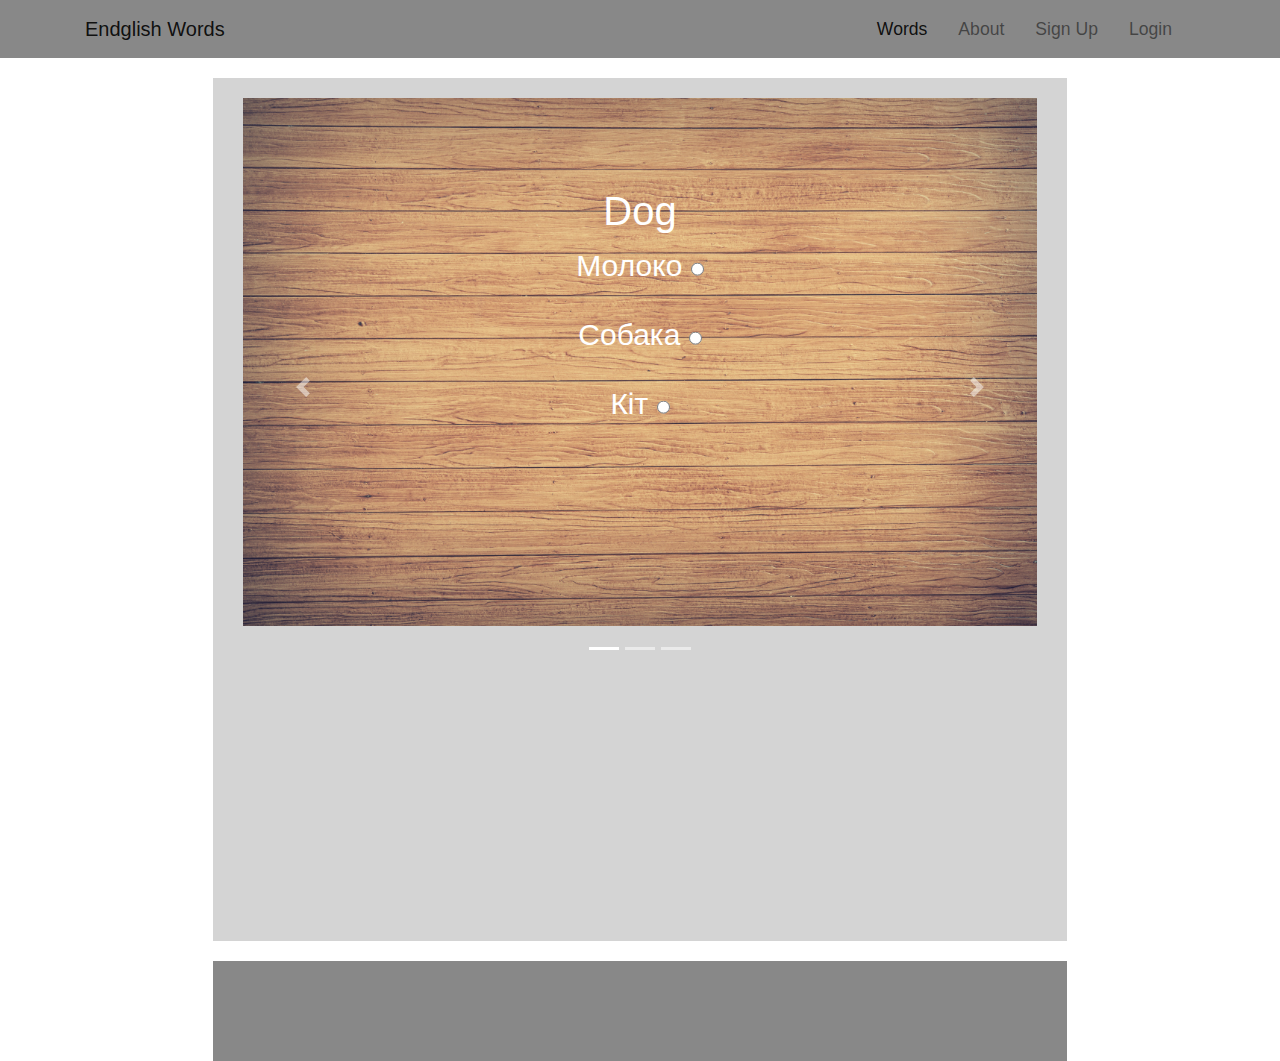
<file: lab1/index.html>
<!doctype html>
<html lang="en">
<head>
    <title>Lab1</title>
    <meta charset="utf-8">
    <meta name="viewport" content="width=device-width, initial-scale=1, shrink-to-fit=no">
    <link rel="stylesheet" type="text/css" href="style.css">
    <link rel="stylesheet" href="https://stackpath.bootstrapcdn.com/bootstrap/4.3.1/css/bootstrap.min.css" integrity="sha384-ggOyR0iXCbMQv3Xipma34MD+dH/1fQ784/j6cY/iJTQUOhcWr7x9JvoRxT2MZw1T" crossorigin="anonymous">
    <script src="https://code.jquery.com/jquery-3.2.1.slim.min.js"></script>
    <script src="https://cdnjs.cloudflare.com/ajax/libs/popper.js/1.12.9/umd/popper.min.js"></script>
    <script src="https://maxcdn.bootstrapcdn.com/bootstrap/4.0.0/js/bootstrap.min.js"></script>
</head>
<body>
    <div class="container-fluid">
        <div class="bg-image">

            <nav class="navbar navbar-expand-md navbar-light custom-navbar sticky-top">
                <div class="container">
                    <a href="index.html" class="navbar-brand">Endglish Words</a>
                    <button class="navbar-toggler" type="button" data-toggle="collapse" data-target="#navbarResponsive">
                        <span class="navbar-toggler-icon"></span>
                    </button>
                    <div class="collapse navbar-collapse" id="navbarResponsive">
                        <ul class="navbar-nav ml-auto">
                            <li class="nav-item active">
                                <a href="index.html" class="nav-link">Words</a>
                            </li>
                            <li class="nav-item">
                                <a href="about.html" class="nav-link">About</a>
                            </li>
                            <li class="nav-item">
                                <a href="sign.html" class="nav-link">Sign Up</a>
                            </li>
                            <li class="nav-item">
                                <a href="log.html" class="nav-link">Login</a>
                            </li>
                        </ul>
                    </div>
                </div>
            </nav>
            
            <div class="row">
                <div class="col-md-2"></div>
                <div class="col-md-8" style="background-color: rgb(212, 212, 212); margin-bottom: 20px; margin-top: 20px; height: 95.8vh;">
                    <div class="row">
                        <div class="col-md-12 d-flex justify-content-center align-items-center">
                            <div id="myCarousel" class="carousel slide" data-ride="carousel">
                                <ol class="carousel-indicators">
                                    <li data-target="#myCarousel" data-slide-to="0" class="active"></li>
                                    <li data-target="#myCarousel" data-slide-to="1"></li>
                                    <li data-target="#myCarousel" data-slide-to="2"></li>
                                </ol>
                                <div class="carousel-inner">
                                    <div class="carousel-item active">
                                        <img src="img_main.jpg" alt="Image 1" class="d-block w-100" style="margin-bottom: 50px;">
                                        <div class="carousel-caption">
                                            <h1>Dog</h1>
                                            <form style="font-size: 30px;">
                                                <div class="form-group">
                                                    <label for="option1">Молоко</label>
                                                    <input type="radio" id="option1" name="options" value="option1">
                                                </div>
                                                <div class="form-group">
                                                    <label for="option2">Собака</label>
                                                    <input type="radio" id="option2" name="options" value="option2">
                                                </div>
                                                <div class="form-group">
                                                    <label for="option3">Кіт</label>
                                                    <input type="radio" id="option3" name="options" value="option3">
                                                </div>
                                            </form>
                                        </div>
                                    </div>
                                    <div class="carousel-item">
                                        <img src="img_main.jpg" alt="Image 2" class="d-block w-100" style="margin-bottom: 50px;">
                                        <div class="carousel-caption">
                                            <h1>Cat</h1>
                                           
                                            <form style="font-size: 30px;">
                                                <div class="form-group">
                                                    <label for="option1">Молоко</label>
                                                    <input type="radio" id="option1" name="options" value="option1">
                                                </div>
                                                <div class="form-group">
                                                    <label for="option2">Собака</label>
                                                    <input type="radio" id="option2" name="options" value="option2">
                                                </div>
                                                <div class="form-group">
                                                    <label for="option3">Кіт</label>
                                                    <input type="radio" id="option3" name="options" value="option3">
                                                </div>
                                            </form>
                                        </div>
                                    </div>
                                    <div class="carousel-item">
                                        <img src="img_main.jpg" alt="Image 3" class="d-block w-100" style="margin-bottom: 50px;">
                                        <div class="carousel-caption">
                                            <h1>Milk</h1>
                                           
                                            <form style="font-size: 30px;">
                                                <div class="form-group">
                                                    <label for="option1">Молоко</label>
                                                    <input type="radio" id="option1" name="options" value="option1">
                                                </div>
                                                <div class="form-group">
                                                    <label for="option2">Собака</label>
                                                    <input type="radio" id="option2" name="options" value="option2">
                                                </div>
                                                <div class="form-group">
                                                    <label for="option3">Кіт</label>
                                                    <input type="radio" id="option3" name="options" value="option3">
                                                </div>
                                            </form>
                                        </div>
                                    </div>
                                </div>
                                <a class="carousel-control-prev" href="#myCarousel" role="button" data-slide="prev">
                                    <span class="carousel-control-prev-icon" aria-hidden="true"></span>
                                    <span class="sr-only">Previous</span>
                                </a>
                                <a class="carousel-control-next" href="#myCarousel" role="button" data-slide="next">
                                    <span class="carousel-control-next-icon" aria-hidden="true"></span>
                                    <span class="sr-only">Next</span>
                                </a>
                            </div>
                        </div>
                    </div>
                </div>
                <div class="col-md-2"></div>

                <div class="col-md-2"></div>
                <div class="col-md-8" style=" background-color: rgb(136, 136, 136); height: 100px; text-align: center;">
                    <div class="container" style="margin-top: 15px;">

                    </div>
                </div>
                <div class="col-md-2" ></div>
            </div>
        </div>
    </div>
</body>
</html>
</file>
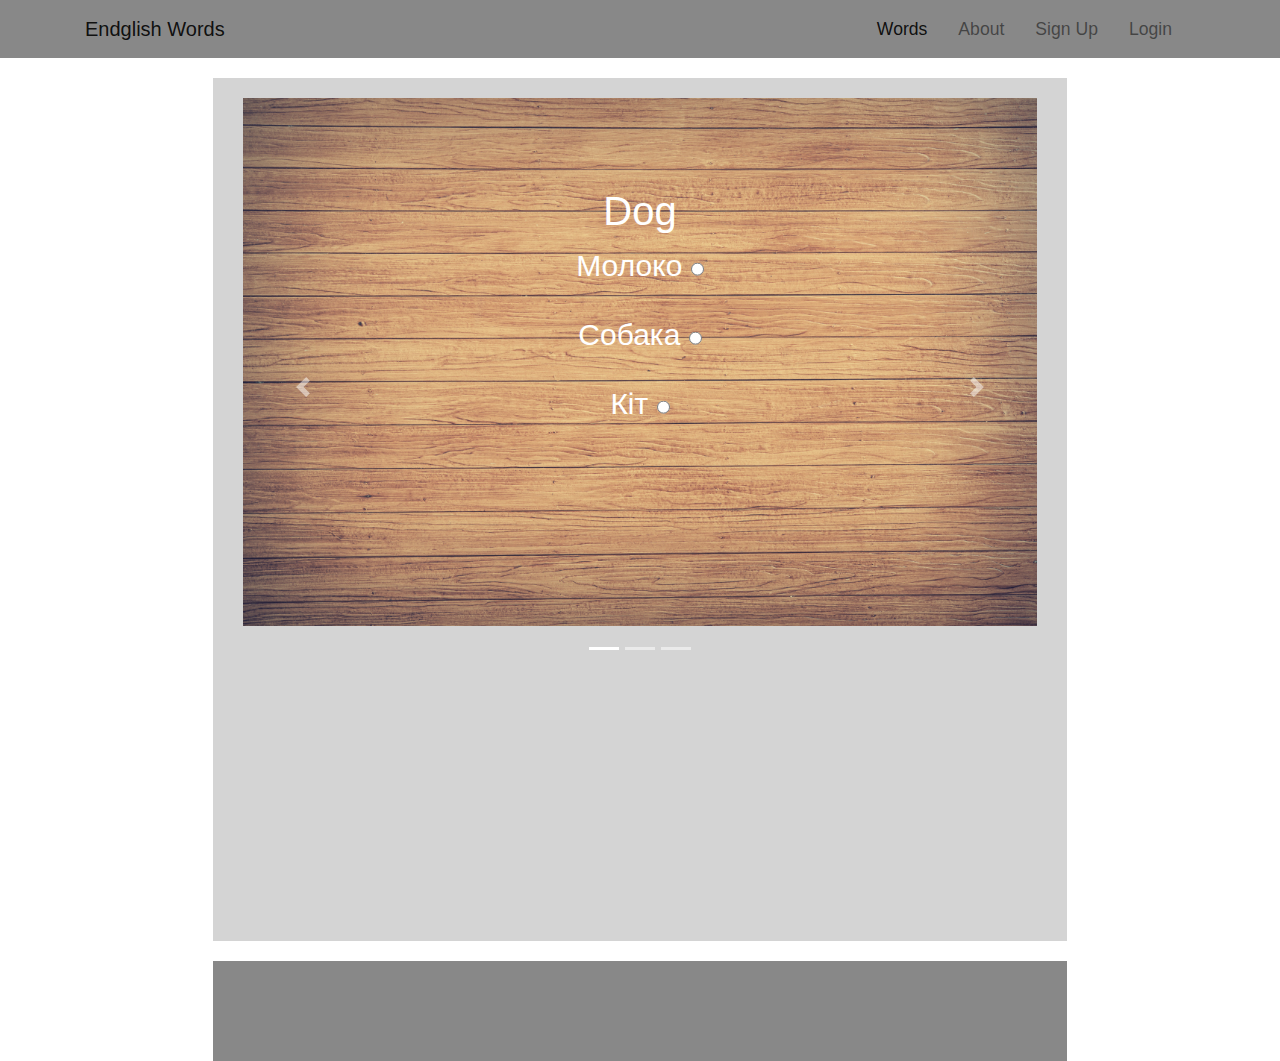
<file: lab2/index.html>
<!doctype html>
<html lang="en">
<head>
    <title>Lab2</title>
    <meta charset="utf-8">
    <meta name="viewport" content="width=device-width, initial-scale=1, shrink-to-fit=no">
    <link rel="stylesheet" type="text/css" href="style.css">
    <link rel="stylesheet" href="https://stackpath.bootstrapcdn.com/bootstrap/4.3.1/css/bootstrap.min.css" integrity="sha384-ggOyR0iXCbMQv3Xipma34MD+dH/1fQ784/j6cY/iJTQUOhcWr7x9JvoRxT2MZw1T" crossorigin="anonymous">
    <script src="https://code.jquery.com/jquery-3.2.1.slim.min.js"></script>
    <script src="https://cdnjs.cloudflare.com/ajax/libs/popper.js/1.12.9/umd/popper.min.js"></script>
    <script src="https://maxcdn.bootstrapcdn.com/bootstrap/4.0.0/js/bootstrap.min.js"></script>
</head>
<body>
    <div class="container-fluid">
        <div class="bg-image">

            <nav class="navbar navbar-expand-md navbar-light custom-navbar sticky-top">
                <div class="container">
                    <a href="index.html" class="navbar-brand">Endglish Words</a>
                    <button class="navbar-toggler" type="button" data-toggle="collapse" data-target="#navbarResponsive">
                        <span class="navbar-toggler-icon"></span>
                    </button>
                    <div class="collapse navbar-collapse" id="navbarResponsive">
                        <ul class="navbar-nav ml-auto">
                            <li class="nav-item active">
                                <a href="index.html" class="nav-link">Words</a>
                            </li>
                            <li class="nav-item">
                                <a href="about.html" class="nav-link">About</a>
                            </li>
                            <li class="nav-item">
                                <a href="sign.html" class="nav-link">Sign Up</a>
                            </li>
                            <li class="nav-item">
                                <a href="log.html" class="nav-link">Login</a>
                            </li>
                        </ul>
                    </div>
                </div>
            </nav>
            
            <div class="row">
                <div class="col-md-2"></div>
                <div class="col-md-8" style="background-color: rgb(212, 212, 212); margin-bottom: 20px; margin-top: 20px; height: 95.8vh;">
                    <div class="row">
                        <div class="col-md-12 d-flex justify-content-center align-items-center">
                            <div id="myCarousel" class="carousel slide" data-ride="carousel">
                                <ol class="carousel-indicators">
                                    <li data-target="#myCarousel" data-slide-to="0" class="active"></li>
                                    <li data-target="#myCarousel" data-slide-to="1"></li>
                                    <li data-target="#myCarousel" data-slide-to="2"></li>
                                </ol>
                                <div class="carousel-inner">
                                    <div class="carousel-item active">
                                        <img src="img_main.jpg" alt="Image 1" class="d-block w-100" style="margin-bottom: 50px;">
                                        <div class="carousel-caption">
                                            <h1>Dog</h1>
                                            <form style="font-size: 30px;">
                                                <div class="form-group">
                                                    <label for="option1">Молоко</label>
                                                    <input type="radio" id="option1" name="options" value="option1">
                                                </div>
                                                <div class="form-group">
                                                    <label for="option2">Собака</label>
                                                    <input type="radio" id="option2" name="options" value="option2">
                                                </div>
                                                <div class="form-group">
                                                    <label for="option3">Кіт</label>
                                                    <input type="radio" id="option3" name="options" value="option3">
                                                </div>
                                            </form>
                                        </div>
                                    </div>
                                    <div class="carousel-item">
                                        <img src="img_main.jpg" alt="Image 2" class="d-block w-100" style="margin-bottom: 50px;">
                                        <div class="carousel-caption">
                                            <h1>Cat</h1>
                                           
                                            <form style="font-size: 30px;">
                                                <div class="form-group">
                                                    <label for="option1">Молоко</label>
                                                    <input type="radio" id="option1" name="options" value="option1">
                                                </div>
                                                <div class="form-group">
                                                    <label for="option2">Собака</label>
                                                    <input type="radio" id="option2" name="options" value="option2">
                                                </div>
                                                <div class="form-group">
                                                    <label for="option3">Кіт</label>
                                                    <input type="radio" id="option3" name="options" value="option3">
                                                </div>
                                            </form>
                                        </div>
                                    </div>
                                    <div class="carousel-item">
                                        <img src="img_main.jpg" alt="Image 3" class="d-block w-100" style="margin-bottom: 50px;">
                                        <div class="carousel-caption">
                                            <h1>Milk</h1>
                                           
                                            <form style="font-size: 30px;">
                                                <div class="form-group">
                                                    <label for="option1">Молоко</label>
                                                    <input type="radio" id="option1" name="options" value="option1">
                                                </div>
                                                <div class="form-group">
                                                    <label for="option2">Собака</label>
                                                    <input type="radio" id="option2" name="options" value="option2">
                                                </div>
                                                <div class="form-group">
                                                    <label for="option3">Кіт</label>
                                                    <input type="radio" id="option3" name="options" value="option3">
                                                </div>
                                            </form>
                                        </div>
                                    </div>
                                </div>
                                <a class="carousel-control-prev" href="#myCarousel" role="button" data-slide="prev">
                                    <span class="carousel-control-prev-icon" aria-hidden="true"></span>
                                    <span class="sr-only">Previous</span>
                                </a>
                                <a class="carousel-control-next" href="#myCarousel" role="button" data-slide="next">
                                    <span class="carousel-control-next-icon" aria-hidden="true"></span>
                                    <span class="sr-only">Next</span>
                                </a>
                            </div>
                        </div>
                    </div>
                </div>
                <div class="col-md-2"></div>

                <div class="col-md-2"></div>
                <div class="col-md-8" style=" background-color: rgb(136, 136, 136); height: 100px; text-align: center;">
                    <div class="container" style="margin-top: 15px;">

                    </div>
                </div>
                <div class="col-md-2" ></div>
            </div>
        </div>
    </div>
</body>
</html>
</file>
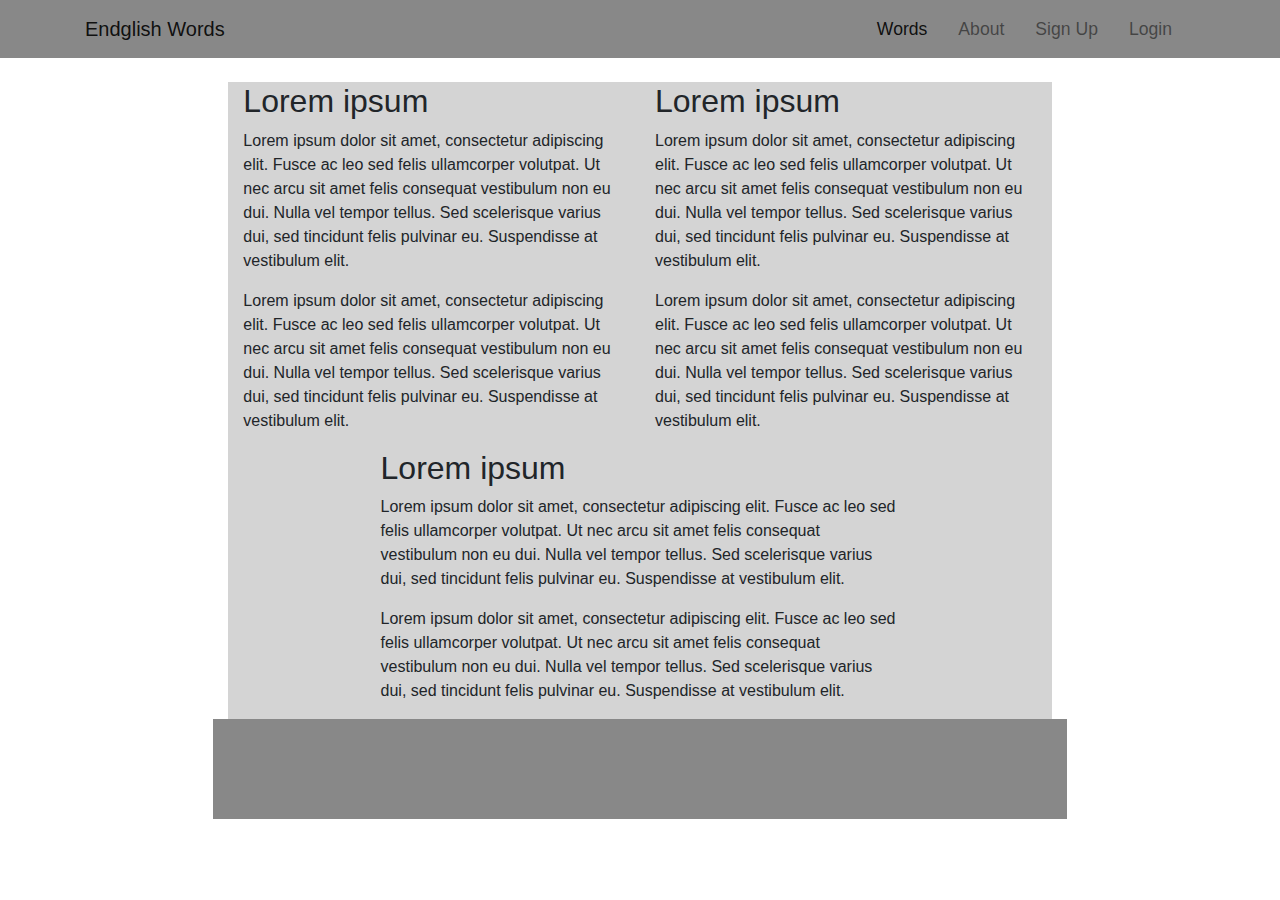
<file: lab1/about.html>
<!DOCTYPE html>
<html lang="ua">
<head>
    <meta charset="utf-8">
    <meta name="viewport" content="width=device-width, initial-scale=1">
    <title>Calculator</title>
    <link rel="stylesheet" type="text/css" href="style.css">
    <link rel="stylesheet" href="https://maxcdn.bootstrapcdn.com/bootstrap/4.0.0/css/bootstrap.min.css">
    <script src="https://code.jquery.com/jquery-3.2.1.slim.min.js"></script>
    <script src="https://cdnjs.cloudflare.com/ajax/libs/popper.js/1.12.9/umd/popper.min.js"></script>
    <script src="https://maxcdn.bootstrapcdn.com/bootstrap/4.0.0/js/bootstrap.min.js"></script>
</head>
<body>
    <div class="container-fluid">
        <div class="bg-image">
            <nav class="navbar navbar-expand-md navbar-light custom-navbar sticky-top">
                <div class="container">
                    <a href="index.html" class="navbar-brand">Endglish Words</a>
                    <button class="navbar-toggler" type="button" data-toggle="collapse" data-target="#navbarResponsive">
                        <span class="navbar-toggler-icon"></span>
                    </button>
                    <div class="collapse navbar-collapse" id="navbarResponsive">
                        <ul class="navbar-nav ml-auto">
                            <li class="nav-item active">
                                <a href="index.html" class="nav-link">Words</a>
                            </li>
                            <li class="nav-item">
                                <a href="about.html" class="nav-link">About</a>
                            </li>
                            <li class="nav-item">
                                <a href="sign.html" class="nav-link">Sign Up</a>
                            </li>
                            <li class="nav-item">
                                <a href="log.html" class="nav-link">Login</a>
                            </li>
                        </ul>
                    </div>
                </div>
            </nav>
            <div class="row">
                <div class="col-md-2"></div>
                <div class="col-md-8">
                    <div class="row mt-4" style="background-color: rgb(212, 212, 212);">
                        <div class="col-md-6">
                          <h2>Lorem ipsum</h2>
                          <p>Lorem ipsum dolor sit amet, consectetur adipiscing elit. Fusce ac leo sed felis ullamcorper volutpat. Ut nec arcu sit amet felis consequat vestibulum non eu dui. Nulla vel tempor tellus. Sed scelerisque varius dui, sed tincidunt felis pulvinar eu. Suspendisse at vestibulum elit.</p>
                          <p>Lorem ipsum dolor sit amet, consectetur adipiscing elit. Fusce ac leo sed felis ullamcorper volutpat. Ut nec arcu sit amet felis consequat vestibulum non eu dui. Nulla vel tempor tellus. Sed scelerisque varius dui, sed tincidunt felis pulvinar eu. Suspendisse at vestibulum elit.</p>
                        </div>
                        <div class="col-md-6">
                          <h2>Lorem ipsum</h2>
                          <p>Lorem ipsum dolor sit amet, consectetur adipiscing elit. Fusce ac leo sed felis ullamcorper volutpat. Ut nec arcu sit amet felis consequat vestibulum non eu dui. Nulla vel tempor tellus. Sed scelerisque varius dui, sed tincidunt felis pulvinar eu. Suspendisse at vestibulum elit.</p>
                          <p>Lorem ipsum dolor sit amet, consectetur adipiscing elit. Fusce ac leo sed felis ullamcorper volutpat. Ut nec arcu sit amet felis consequat vestibulum non eu dui. Nulla vel tempor tellus. Sed scelerisque varius dui, sed tincidunt felis pulvinar eu. Suspendisse at vestibulum elit.</p>
                        </div>
                        <div class="row">
                            <div class="col-md-2"></div>
                            <div class="col-md-8">
                                <h2>Lorem ipsum</h2>
                                <p>Lorem ipsum dolor sit amet, consectetur adipiscing elit. Fusce ac leo sed felis ullamcorper volutpat. Ut nec arcu sit amet felis consequat vestibulum non eu dui. Nulla vel tempor tellus. Sed scelerisque varius dui, sed tincidunt felis pulvinar eu. Suspendisse at vestibulum elit.</p>
                                <p>Lorem ipsum dolor sit amet, consectetur adipiscing elit. Fusce ac leo sed felis ullamcorper volutpat. Ut nec arcu sit amet felis consequat vestibulum non eu dui. Nulla vel tempor tellus. Sed scelerisque varius dui, sed tincidunt felis pulvinar eu. Suspendisse at vestibulum elit.</p>
                            </div>
                            <div class="col-md-2"></div>
                        </div>
                    </div>
                    
                    
                </div>
                <div class="col-md-2"></div>
            </div>
            <div class="row">
                <div class="col-md-2"></div>
                <div class="col-md-8" style=" background-color: rgb(136, 136, 136); height: 100px; text-align: center;">
                    <div class="container" style="margin-top: 15px;">
                        
                    </div>
                </div>
                <div class="col-md-2" ></div>
            </div>
        </div>
    </div>
</body>
</html>
</file>
<file: lab1/style.css>
@keyframes buttonScale {
    0% {
        transform: scale(1);
    }
    50% {
        transform: scale(0.9);
    }
    100% {
        transform: scale(1);
    }
}

.carousel-caption {
    bottom: auto;
    top: 40%;
    transform: translateY(-50%);
    text-align: center;
  }

  @media screen and (max-width: 768px) {
    
    .carousel-caption {
        bottom: auto;
        top: 32%;
        transform: translateY(-50%);
        text-align: center;
      }
   
    h1 {
      font-size: 20px!important;
    }
  
    label {
      font-size: 20px!important;
    }

    .form-group{
        margin-bottom: -10px!important;
    }
  }
  

.navbar-nav .nav-item .nav-link {
    transition: transform 0.3s ease-in-out;
}

.navbar-nav .nav-item .nav-link:hover {
    animation: buttonScale 0.5s infinite;
}


.row{
    margin: 0 !important;
    padding: 0 !important;
}

.container-fluid{
    margin:0 !important;
    padding:0 !important;
}

.bg-image{
    background-image: url('https://img.freepik.com/free-vector/white-abstract-wallpaper-3d-paper-design_23-2148387223.jpg?w=1060&t=st=1684937209~exp=1684937809~hmac=bff87ab17cf21950e9372fe44ca18459921b7e1c1aec78b608af576568028ecd');
}

.logo{
    height: 28px;
}

.forma{
    margin-top: auto;
    margin-bottom: auto;
    margin-left: auto;
    margin-right: auto;
    padding: 20px;
    width: 350px;
    background-color: rgb(136, 136, 136);
}

.btn btn-success{
    margin-top: 15px;
}

.custom-navbar{
    background-color:rgb(136, 136, 136);
}

.nav-link{
    font-size: 1.1em;
}

.navbar li{
    margin-right: 15px;
}

.nav-item {
    transition: transform 0.3s ease;
}

.nav-item:hover {
    transform: translateY(-3px);
}

#myCarousel{
    
    margin-top: 20px; 
    margin-bottom: 20px;
    
}
</file>
<file: lab2/style.css>
@keyframes buttonScale {
    0% {
        transform: scale(1);
    }
    50% {
        transform: scale(0.9);
    }
    100% {
        transform: scale(1);
    }
}

.carousel-caption {
    bottom: auto;
    top: 40%;
    transform: translateY(-50%);
    text-align: center;
  }

  @media screen and (max-width: 768px) {
    
    .carousel-caption {
        bottom: auto;
        top: 32%;
        transform: translateY(-50%);
        text-align: center;
      }
   
    h1 {
      font-size: 20px!important;
    }
  
    label {
      font-size: 20px!important;
    }

    .form-group{
        margin-bottom: -10px!important;
    }
  }
  

.navbar-nav .nav-item .nav-link {
    transition: transform 0.3s ease-in-out;
}

.navbar-nav .nav-item .nav-link:hover {
    animation: buttonScale 0.5s infinite;
}


.row{
    margin: 0 !important;
    padding: 0 !important;
}

.container-fluid{
    margin:0 !important;
    padding:0 !important;
}

.bg-image{
    background-image: url('https://img.freepik.com/free-vector/white-abstract-wallpaper-3d-paper-design_23-2148387223.jpg?w=1060&t=st=1684937209~exp=1684937809~hmac=bff87ab17cf21950e9372fe44ca18459921b7e1c1aec78b608af576568028ecd');
}

.logo{
    height: 28px;
}

.forma{
    margin-top: auto;
    margin-bottom: auto;
    margin-left: auto;
    margin-right: auto;
    padding: 20px;
    width: 350px;
    background-color: rgb(136, 136, 136);
}

.btn btn-success{
    margin-top: 15px;
}

.custom-navbar{
    background-color:rgb(136, 136, 136);
}

.nav-link{
    font-size: 1.1em;
}

.navbar li{
    margin-right: 15px;
}

.nav-item {
    transition: transform 0.3s ease;
}

.nav-item:hover {
    transform: translateY(-3px);
}

#myCarousel{
    
    margin-top: 20px; 
    margin-bottom: 20px;
    
}
</file>
